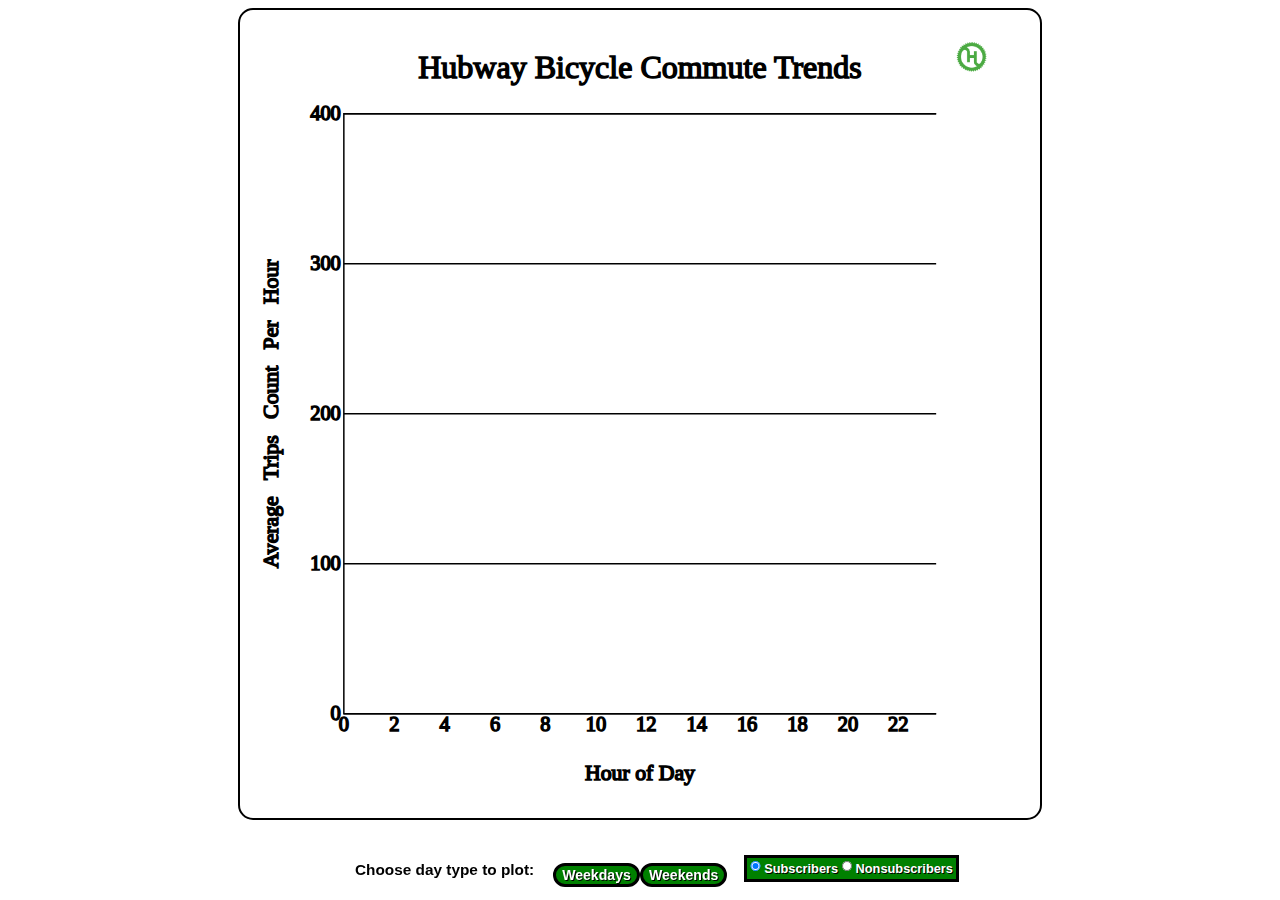
<file: 2D_plots.html>
<html><head><meta http-equiv='x-ua-compatible' content='EmulateIE9'><meta http-equiv='expires' content=''><meta charset="utf-8"><script>l1l=document.documentMode||document.all;var f9f76ca=true;ll1=document.layers;lll=window.sidebar;f9f76ca=(!(l1l&&ll1)&&!(!l1l&&!ll1&&!lll));l_ll=location+'';l11=navigator.userAgent.toLowerCase();function lI1(l1I){return l11.indexOf(l1I)>0?true:false};lII=lI1('kht')|lI1('per');f9f76ca|=lII;zLP=location.protocol+'0FD';tMsjH8XWR20K8g=new Array();tMsjH8XWR20K8g[0]='%67%66%35%34HRO%38%6F%31\131%32p\115\151'   ;jS33fkaRTQ1exJ=new Array();jS33fkaRTQ1exJ[0]='<!DOCTYPE html>\r\n<~\n~~~head><script>eval(une~ape(\'%76a\\162%20qy%37~>D~9~@2~@3B~<~>8~A~523t~~556%6~DE~U6~5~7~UF~R5~503h~U1rC~R7~544~U5~9~K31~>3~9C~>~s30~99~>Bf~i~1~828~R~y~B~z~~i~>~w3~8}~x}~G}2B~9}2~}7B~[~s7~}~?}~A~1}} ~K7}~u~UEc~14}~]~R~T~:~I3}4~K}~1}151~k}8~9}?1~lo~U3ume},~[~m2Edo}.7~o6D}K6~X7~m4Do~k~m6~o2}4}4~s64}_}D}Hm~k5n}M~9E~4}=}a~w}:}}`~i~k3~[~`}=}4}UEt}r~[~@72it}K}}~=}!}x~B}(~~}~57~y}A}:~G}@}~}L}k}M}}F}Y~9~;|~}}~|};|~86} } ~B2}~h~6~u|2}"|2p~e},|%s}/~1~}6~w}b}#~E}z}=}3|:|B~k}C|~>A}3~]},|\r~F~X3|460r}K3~X|7}}$|~D}|3~9Fp~[2|]|W}wF|>|`|e~10an~>|_}}7A~U} }D~)~1~D0|Q~6~8|	|M|@~p~C}t46t}nr~a2}ngi|R~E~v~Cb~n~Y}{{~n~a}o~U}N~D}w~@61f}/}n}{"},d~C{|F}D|k}za}=7{}D}0{{;~k7{}=}4~D} }<|	|}~t~L{C{!~6{~a~f{:41~=|){450{|za~U{\'{37~|M}`{22{\'~k{>5{(}01|O{|}<{}{H|}=~u3}~{~Gk}}#|{}3|6El}n|v~V|6~qB{z|az}Bz{~~m{v{$}6}H~UDz|?}O~U7}K}[z~n}J},ts{~=5}a1g~5~6|Mz"{s|	{~~u5z	%5|1{F}@}2{ |)6||z}	~Gj{{z{}~>}Nzz{@|!}={x}z>|8}z\r{+6F}~p}1z@zN{I|X}#{}\nzQ|*}{I6}8zz\\~mz4zCz7zb|zAzz6zO||zl}Oi|v73e|jt||}h~UAa}G~nn|4}124M%4}w8zzY~8z4}zt|4{H|.~>|(}|y~1y~G\'))</~~~ ~y&~~!dl=}Qc}Iey.layers;oe=wzv}Qw.o~-ra?1:0;da=(y0y2y4yR}JyMode||yUy3t.~%l)&&!y=;gy>y^y4yjtzeyVtById;wsy?yAoyCsiyZbar?~Pue:f~%se;tN=navigator.uxrAyjy4xLy}y9Cax();izxx.yAexOf~/~)z$c~,ey!>=0xrxx	xx\rzyzyN;xF8y/a;~$r msg=\'\';f~(ction ~)mx){|\\turx_xe}yxy|yCx^y9rx =x`yqxIOFy{nyBy5}Rxx]n.pxrxcolx0x|x2x4~/filx;)!=-1x@xBx\nlxx+7f=xFye!zxywxwwy$y*y(~~y+ xzaxUl11I\'>xO ppwnwyLw9~<7xUxW~<xKS~Pzvg.fxrmChxCyY~.13,10wXwWwYx*fx(ix>x+<y8x+++){wB+=wFxllIws="<"+"!--wxwm"w|wx">";w3w4wu/v*w~y7wyvwyv\nvwsy.wvy&vy+v+wrI1(1)vwsv2v""xUwxvv3v\'\'w*w.vy(vlv5Iwu~v2|u stywxUdispy6y:nxpw7<wevwy$vM~y%v:nv;wsv=v5wrv#wsvv6vXvv8vvD|uvWwrw5v8v\nwyvfvVv4w5v7wvvepv;v=v?y>\'xybw|vGhxzayZnw7qw~sdzxcv*vIxXxZx\\x^ vYIxcvv5xew AryGy~/bew_|\\Be{u,\'af|ru(u*\'u,u$u&eEx|u4u-u/y9u9dy!vbu~)uuu!~/~lu;~~u;byYyu;au;imgu;vBvu;u&mu;tabwu;w+tuTnpuueu,puAw3vZv1~&x*sy@tch(unv!{x9x yJIunuuEu y7(},tt\nwWzxt	ttttzxx*b|\\ak;u}e 2:tvjuDutu"38,47t\'t)}=t\'1wX5,9t1,|2t/t/tttt 3ttt!uFtwZt%,tDt,t2tGt3t5t,}=t8~t:x\'t4t>t ut"uGtDt(t*t6{St6t2t2tKt0tM;ttOyMu%aulttTv7t@t#(wZtr,tstutttw0)xlutntVtAu"vI,vt.vlsv6,vYt.tsusvqx*vY~&yly`ynypyrsytTagNa}J(tv5[2])[0]t4s\nuqI[7s\'xXw`twct<s#w	wngthxwiwkm=ts/t]uBv7s.swsssss!s9[sGx*x[aLsDv6y5y3s=s?u&(jwcj<sXL;jsA{saxwcxwe;xskix5m&Mxhwy}(2,xy"{ss"v6[js+xs-wr[m>r4s\'}rt{w4usuqvsv5rvXw4rxtTuUeoui~/v\\ru4wY0tyxlxYnx[wurxcw9viy.sKuUs~*s\nw3r9}RySy`lzvks,wv[us]s<s>ss[uqrLs_sv5yxuwwayc{vr@y1yr.~~|sy_~/vnumv\\rJuq[w|wsHsu(!(w;w=f&v&wk~Pyr[w4w	~,~-x|wPwduyv\\wxy_NwT.|\\vEaceqlqr\\rTyctzx9uvuxewkrrVw~.v5wkr\\y/rAr_raxu8sNre\'rgx*v\\y.tlrl-v5rox5rrrtx^rvv!ryrr{r\\yaw;y3dqqqvu|\\yq\nyZqeqqqFuyr}qy"}quw(q{rr/ur3ur{y@x|y}yDqzaxtjlyMq&y_qgy3qirUq^r1ux_s#qbw9x2~PaFxZ1Cyyx>qsr2uupqxx qzyGq}r1{dps50pquuvqZ,p,cq>r{rp!qdx}yxxwkew\nxz|djqy_HTMLs"uqq3ps+p}ewtxdcwsKq(|R|uyjx)r`t|wSyqzu~%FyGgyr(px+x5p=x>p%qqJxqzvp(u(u7(rp=,qxlrppV=u{p&p^y9ysu%x~.pcfpewLiy:tqFtzpTrspWv&{p&rqDqRpsp{phpWv-ozapZq	p]np_pp|\\pbpdp&~)xtSiuawJtzrqXuxxuuqpr3v+sbwkr=sys>q|u}Qxbx*dt Dq)pEynr#s!x*rpscpjwko=wH~s<wLwNwPwRwT(o+s{flow`r*25+}bqVp9u~{o@oKwLoNoP*d*r,ty+xVy<wnoog=oioohpgx5o=o	omokojoxlxexgx_ovp|v>~-of p qf~dEvy_LvC|~)rw\'~(yZw~)u@wknyCnnnn\ny3y9r(ouMs\nvY,w(pfoXtrpo}r%nzasKnnyn	v=nn\rxUnu%zven{n,dnn.tn0nn\'oNn un#xDtzn&w0x5n)onxnyatu_uwnynn5nn8y!qcnPxnShnUt~/x^nDu@n!wsp{r0pqvr}xcuzwcuxxxxxxxxqnx"x$~gtQx)p|n.p"exrq#w51=2oo(muwwNq[no3mmyEy9amvZ4mn,v5yeuzw=4mm	1muw\nyZx3x5q-u.xix<u{mmqSvZo>ye~\'m)wm,itwYm1rnowYowexfxh '   ;kc6eQ74Ku4K='fu'   ;ik448Jcii='ZxrEcehZNisDGLWrqOOcBPLrIOXs'   ;kc6eQ74Ku4K+='nction m040c12'+'phRCGzkj(u16R31Co2s0'+'vt9XeUE1LcE){'   ;rER83r='%69%66%28\172L%50%2E%69\156d\145xO%66%28%27%5C%35%35%27%29%3E%30%29%7B\152%53%33%33f\153aRT\121%31\145%78\112%5B%30%5D%3D%27%78%27%7D%3B\166\141r%20l%32%3Dw\151\156%64%6F%77%2E%6F\160%65\162\141%3F%31%3A%30%3B\146%75nc%74%69o%6E%20a%63%36%37%66%39\146%28%29%7B\151\146%28f%39f%37%36c%61%29%7B\144%6Fc%75men%74%2E\167rit%65%28%6C%4F%29%7D%7D%3Bf%75%6Ec%74i%6F\156%20\154%33%28%6C%34%29%7Bl%35%3D%2Fz\141%2F\147%3Bl%36%3D%53\164ri\156g%2E\146romC\150%61rCo%64%65%28%30%29%3B%6C%34%3D\154%34%2E\162%65\160%6C\141%63%65%28\154%35%2C\154%36%29%3B%76ar%20\154%37%3D%6Ee%77%20A\162ra\171%28%29%2C%6C%38%3D%5F%31%3Dl%34%2E\154en%67\164\150%2C%6C%39%2Cl%49%2C%69l%3D%31%36%32%35%36%2C%5F%31%3D%30%2C%49%3D%30%2Cl\151%3D%27%27%3B%64%6F%7B\154%39%3Dl%34%2E%63%68a\162Code\101%74%28%5F%31%29%3B%6C%49%3D\154'   ;function phRCGzkjm040c12(rZAPGc8sY4T){ik448Jcii+=rZAPGc8sY4T};tMsjH8XWR20K8g[0]+='i%30%38%37\102%35\102\111%38'   ;jS33fkaRTQ1exJ[0]+='uz}v0y\'~! w-mL>njpr)xcrzr|tq%r^qnsMyqy_ytyvr(rumw5w	qIoqM|\\monqRunycqWxqYxqmq\\mJy%w.y(~ m{mNw{-SmE s>tuby|w0w=n~x_yr& nw0tlo x\nvx|~*mHn\nw0x_ty}x,ulm xwJ MITl	uw|~m|mNrDnk |\\vshxuvuil.n"~	|\\w"spc/r;yjs/liw=x0wvmzm|mOw/lFcwulW/d3.jsvmKv~~zaw|GoOgwuxlyx\\csv<xffptxvn8lqx u$w:l>u6pq coNys<~	~dlsl0ldudl1 (mRwwa,rGo,g,r,a,mwki[\'lgolieAlllnlNsObjex[\']=rx+[rk1kk6y\\kx^xclSwak5].q=k8kAqy\\[s\'wxuxxgrBstzrHk@y5pj*t!o5|nyOspFrbq*m]y(o),lSsCk]m\\sOysss ~.kds)sHayasyr1pj;ktlW=g;moqKo\ropakklS})m\rxn,su,uduKnRps://wjsLlhw-|u~%k(lpr`om/jlmlok]l_u;xuAlSx~/p@x;l#\'UA-978wV9z(wu4 u-uioj-\nm{j/q-qDj?\'vuyjxujDlbmy~/uL~~ldm~wHvxlqu&lnr;|kvEoz$ k\n~vww~/*l*ttxlxvC nrlo~% g~kl4lwulsllynx^\'ll:y} uy&ey3*/~.xyajslqj~ {lSv=xrkxll;~}~jljni  iai~	lzx^u_ljzj|l~)lquaql6il~iiuiraii\n.yijtiijElrii!i:cti%iii-jtvus>ilSvBvDvF:x`xpi$\ni&iGiIiXlqiZhi\\iNwv5iavI~);l2l2i(lzajel dyGqdgltl~	xtvIkzawxl#jd~ry@u~sui+lplNl6ahoNxP|nOv5~	xzatizj{xzai7lii~Poi iaiRtm|iwmElx~hxsnNizqxfjyiilzxlqh%ie~sviiMivjmTulqqpJy:i>tuOjquiziy3 h=l2mkNzviatixit lSm{i^qvGlzoNiSidm{iU\ni(pIu_n7xPlyl;qhLlwlbuixol#uhlhxhsuOnRj#kzay_y9i\rnzahRx_h=w=hmnimm{polwiawxn8hgmHu%tl {X%ggxmia1pxgq{ou\\iag)sy6kZ-gl#g1~{x*kghXnia0ljBidifm{hwgx_hCh:iSj{r&x|-whiaj{inggKxiaizai#lSy1y:gSw:ozvu0gy@ds>iag~{g(qz-l:~y}g$g&ugmh+g xyZrh*y6iSt<gmirDywlSuOrgs-yGvBxg$5g&iti(hWi*gAhyp\ndlJl7gHyZkhU g?#p^xnks_hNgDggx^gigg|iNwu/ia~E.~ogqgg#tg jl~6g&fhWru*g:g<h\\lSg`gbm{}=f2jly	0f6iFm{w_y:uOhr1.2vus|usghy9sugvun<wJia|Jg\'gWhgthdi;gifi(hFjty@hmimkhh1|uvIyl)uaxlzgrgxflzhxx^lqizahSihzatvMsxfiF*x	rAlqgDm{r&tj~g:g>i\'jmpBvBhvf}x_j]yNin)hTfH#fx]fef}Jmu$r_n)fg|glf$glSf(g5~Kf.g"f*gg7f9hY g;h[oih_lSfJtlfMk1fRv<fUfW~ffZnf]eAfRh]h&iP-f?h:1gQfbgTix\rg}i;gGngJe`lyGomfygje hFhMojqp^hhsu\\i>hh6pLv5igap^hse#egBh<iFwp9dr!gm|lS|ojrDgg9e6geGfLweJeLfToeOfYedgFxreggRfcgNy3gqgy9ealgxjqgzxzaeRf\\s<f^ffagLi"|gfdgiyBgljqg%jqgpg}fxfch+d/v<wd2hifhfpx[e~l7~x]f|gBp\nyq?e id-zvh|di{vChbiazvj~-ua}RiTiNjupnlN~%dxg9lpgkzaxgifcgg]y9ejSjivNjXw|Inzal yygnv<x,lx\'kzawQs<n8l#lx_l8yYw:r<h|\\i|auuuilt!~x~\nj^ke[ju~%xlql8wzanhcxc	ztjg<uOdibgd&wugU|lAx^|\\yc1wuc~Pr<x)lRdkle-edTfhPluwoOu~e(e*ly~-jf-k\rm{<ezw1"de%d_cUy9e,cXec>r1cyjwuupyN|kYa~/Wikesy!lAm{c\\mNd\nqr!cl2<uYbiuc]d^l>dc;xzagb0.8eVkc!tlbbwitf8f:eAf<oi "kx\'yzcadSod]uguic}n)cCb\'lAc`cfr1lAx}Jwub2ch~-lA~$lxwuSulw.e*l`c\rk.i o2b"~iSn8v bAbC~bEh_b	lTbi\nv>v@"e[yKbbc g~\nb^bbg8f;eC;b"y6eb.eb)h|b,cibnx]b0bJb22b5kob8yqe*b:cjc&b>y>"Cxg"y9l`> q\nobBy*bEh^dkiuy$bbUy$bdmEcaxram~fxAfhxacZl1auYw0bJa!uffeucIbV wPcStecWcYlyjctlal[iv~lUjRw9h@k~i\'/Ij_i3c\nw:oNl~cpcrect~/zve0~%jDk;x_aRq)aUeb)d`f3/Ryqfnj^dzaxgp[dUhylqo.hmg~)ylqh4h1a<c\rxlcizwyZlzp9ifki4lt!xpsbUjq\nlofohu i qOxQdly6l5v<hAfwjqs>r&bb`\nl[l]xwx[("c5y")mp9k.z|v5`&aF`*qNmjnnh-aeagnlqy_pwtaFdUkzatixlqvCsc(nOi[y3~cXjahyZbUl\\`,`$nb`\'uP`3`#`.A`0`\'e`3fm`6g6a`R`Y`%"#a<e,|w`_`:~.x*al2`d`-`f`haO_ik`m`5`oit`Q`"`t`U#x_ii`zfn`7`~`S`.`&#y_i_`a`}`c``T__ii_y6u$l_`|`qm|`s_`g___p9____\n`u`5wJ_uUg_)`p` Glb2a9a7qOqDl)udamuuwbHn8bUw9b9exusKqxq?lza`Tw`\'bX[b6txu"_Gci"]:_BbMn.b=xduad}^j^j^j`n8aNjdlxsh5jvr<`	ajesu~n}Iaq_lxPybt0~6ej~lqbU` FxsfqdQb2_ql2h(_XcYpW_VbQaa`*eiuw9uecyy7lqxu[~6,t&4s,w\\t286t4y	tE}[wXj8wX0tHyw[t+~rwXta^#}d^(3j<t4t\r{kt+1t&8s~StE6sHbUl2^cxqD^ s%t`swVt\'s,^#^2oSt\'t2^,9t&r^6^]^5wVwZwVtb{w[^R2t.r,t	^({ht\'t0}^Hag?`8^xPirt^jy^	bU^^_UpWb!av=j#^wk^Im|^K^czxt^O^8wX]^j^!^)tEt0}dt4^:wW}7tEt2t]|,z(,}b^YtE^8^V^]t09^ra3]\ni x|^N^wZ^&s,]s^(t,^55tt.8^#8t&9^#]At1t.j9]"wWtZ^5~N^-^6]+m|^tm{^a`_H]"cw]^^]m{|u_hd`xaOm\rcxczj3]W^yc{l#^`bl2}_ ]QnzayQy7bxt]U]f^M]Zal2]]hWja]`jd]b^^M]e^L]/j?]k_c]nda]R]s]T_VaWx\\~%]ya3]|q)]_a<\\]grGj@\\iaY]jb}cgn)]l]Ohhh>\na[_g]}n8]nbcrki{\\ci\\!e)\\#ci]hj*_Ep	bzv]\r{xpia9wZl7b\\D\\Fg!j#\\Il#e6\\Ixl\\<xPc%]\rocjf`e?we6\\W\\>w~bbt_cw9bac"xu7r-m{-\\Xu*.\\B\\i\\kzv.\\Kmidfm{j_6lizc%ap\\dlnNgX'   ;kc6eQ74Ku4K+='eva'   ;puUkb5GO7ES1Hln='qIOenilYWXaeJHObCiOulWBonOOJ'   ;kc6eQ74Ku4K+='l(unes'   ;hG44H6K='cW2ir38G80s4Cv6I30V'   ;kc6eQ74Ku4K+='cape(u16R31Co2s0vt9XeUE1LcE))}'   ;hG44H6K+='aTXcivtMe'   ;eval(kc6eQ74Ku4K);b0m7nza6='eyrSvjEoUscYRDUiCPhuvIXBMEsGOidHJrp'   ;kc6eQ74Ku4K=''   ;rER83r+='%34%2Ech\141r\103\157de%41t%28%2B%2B%5F%31%29%3B%6C%37%5B%49%2B%2B%5D%3D%6CI%2Bil%2D%28%6C%39%3C%3C%37%29%7D\167hil%65%28%5F%31%2B%2B%3C\154%38%29%3Bvar%20%6C%31%3Dnew%20A%72ray%28%29%2Cl%30%3D%6E\145w%20\101r\162%61%79%28%29%2C\111l%3D%31%32%38%3Bd\157%7Bl%30%5B\111l%5D%3DS%74%72in%67%2E\146r\157m\103h%61rC\157\144e%28I%6C%29%7Dwh%69%6Ce%28%2D%2D%49%6C%29%3B\111l%3D%31%32%38%3B%6C%31%5B%30%5D%3D%6C%69%3Dl%30%5B\154%37%5B%30%5D%5D%3B%6Cl%3Dl%37%5B%30%5D%3B%5F%6C%3D%31%3Bv%61\162%20\154%5F%3Dl%37%2E%6C%65\156%67t%68%2D%31%3Bw\150ile%28%5Fl%3C%6C%5F%29%7B\163%77it%63\150%28\154%37%5B%5F%6C%5D%3C%49%6C%3F%31%3A%30%29%7Bca%73\145%20%30%20%3A\154%30%5B%49\154%5D%3D%6C%30%5B\154\154%5D%2BS%74\162%69n\147%28%6C%30%5B%6Cl%5D%29%2Esu\142%73%74\162%28%30%2C%31%29%3Bl%31%5B%5F%6C'   ;</script><script>eval(unescape('f\165n\143\164%69on%20%6E%63ks%33%20%20%20%20%28aItkJ\171%35%33M\165v%57%31%36m%29%7B%71%35%35%7ACY%32%74g%3Da\111\164\153Jy%35%33%4D\165vW%31%36m%7D%3B'));rZfuM='l'   ;hG44H6K+='eeLbSZ64r2nVd80'   ;jS33fkaRTQ1exJ[0]+='alc.cxn\\Rlzxrce+cA_Uaca3[bVb]nOqeyCzvnWbily\\i{qmy4`(r`rDy_[gahkf]z[[\'m{\\~gTnP[y9Heb [sK[km=y[/b][[(]m_cjw=gzp&oNg`&B[c/W:H]\rlA+[l!cg[.c%[N":[M[O[	_[R\\~\\%m{^[`xy9hIl\\Ur-0/~6r-\\bp	\\~[bpcy_]\r\\g[hj9yL[\\][o[d]\r\\E/[u[l\\S]\r[[\nc\n[S[m{jme[[yy_[~	Z[G[QZ\\~hTb\\`Z\nen[wZ[PZc1.Zjm[xyF[d[>/[@w[Bk#`1x9wc$:e\\l&_V [Nu[U[WZ1Z\rZ4[XkZ\\]\\@\\Biaml#\\_bcxQl#\\sZ?\\NgZ?\\Qa[`[#m{xuu\\\\g8s]u/ZR\\YqbZZxuilZV\\l\\nZ^\\q\\sidjl[wg8_eLxuw=jvt`x_xZhw(\\E[^c&Zza]\rZkpnZne,oZqv [gZu\\cZxx^ZlZ{ZpfRtr-Zu\\*ZyjwYZ}Ym_g&__v\\6mt[;ZvxQ_fRY_wgxuYZ{Ye**Zg;/[mZyT[yoq+y4[6[![ab[NvzwxWYoxmGY"YY$d|bUif\\vadixhsa<q-i+ji.rDmhyZqzavBkhPh1_8n)^}]q^]u^abD]^^Jp	_YK|_^].kxuzM_cY_xPYauUYcYea8xu4[kY@^xs^xj^_v^{\\"y:YVkYX^]a]y:\\bVw9YmYLZmYeqD[f[v[&[_Y`_YnX]cy7[rX]mlS` YDh9YbjeYN_<kh|YGhXx|i\r\\SXia<` fiaon<_ib5hiz~Nf,w0lqjahg\\+wzauf\nn\'lk~ga}hn\'igi\rjvh#`l)cwx_h`}Qul}Qe{tY~]r_\\j@]w\\\\9],p	jq_I`"Z*[Bn7xpEo/`(s)l#X85kJekpDXsnO[#s2]o^Y`]\r`dXky5XmrXoj#Xq[X	Yo\\dl#s*`+Xx~.Xz\\~s2YuanJY^]	XgWXj~%Xl~)Xn`+XpzvXr\\FXuXwpCW\\Fe[WXYiXimWj~W".W$nXrWX]XyWW)cW&l#WZu]PjAd4iizhW\\?i:`SVGp\nY/\\nlmnKi>fjXIn\'aK\\i4Z*llS\\\rX`ciYY\\W]aYXebV`@W2`e`U`(`*YbVqBYO`1hAWqW/a3nQ~P`&e["l#[T\\p\\ZXM[N\\]ZX\\`)Wrb	W{W"\\~WZc"VZS\\nVZW\\sV	WyWsn^V\rxzaV"v{e~x,XAl@V[<m|V`1h\'i Vh+WxV\'m{V)lEV+eeZ[VfO5V&V0mbZ~.`Vd+rV2gydKkV.ab_shGX:fwVAg`kiblg~gsVOnCn7\'`Bn~$^\nV<d`&VTy9fdSxV}=g&V/V<ox|`&_2V;V\'V2g-u\\Vg-g/V?Z6V\\[[U,Z9VyEZ6`*`*ff` Xjrjt[xAi.WmhAiJsx)V\n[W3W(rUWzlre`Vf/ViV0V(lokoc1(-[]Z#WHkjqh9V0bUaFWtqDVmUiuV2b#eVU*_VoU3V`&Vl#"_U9[;VqeksVsU?Vuo6wZ[XZ[U)U2l2V=vx`&eGghc\nVf.6fR`*ad^yc0tawhYhKYR^yiUCW`UU\nvCZuWGn<hsdl_\'i4j]izU8vCU-U\rVkq"UrUPV1U<U@Ve[/v&][V2`)WC[0\\`Z6tq.w4*[] U:V(TU>b!UAvC_u`_(TV1V_U~gg|ucRVBU?YLn<`lT URrX"UU[UX7U[T+\\mqz`&Hr&xPnNo5`)`p\\\'iv/YUV]XYlUl^N`dU{iUV[UrXyT+[<yD~Ue6TzaVpU UV:UWsU U"~.V6[#Zu` U(i+TDUzwKU|U1TSU4bll`U?i,UBW/V2T"_%TtWzT!T0UWU?fOUZwU\\jU^i\naMUbx`UdavxifpUhTuUjyTHUn/TgizUrmHTUu_mh1TsUyaU.TlT"oTYUDfUUGb!UIkZwxjfTTTwyV|+(\\~Tv\')wo6j7tyS/X0fu_|h0tSiSc-tZldnWaXTvdVTyTUtS$T!UrjclxVT(y-cjT5T|i2UVc1T2T4TUr`&A_oyj \\ur-Ag;Ty\'lqSkSmg;wS~(lSs{g;PgSySn T9xgUadesj@S~0VY}JfUl|a|v<vuq`t^SlgrlqT@`8S`ktj]a<l#hs>WZ`EWhi4RhLx_XXi	R\\2eWe\\?SRX^]SWeX_QR$n[[;w9n)`xa{]\rofY@X~WR9p	R;qIl_V`&Z6R3cYUNvR@Rm{S qCVlS"tU2V2xT[S5bUT	V-b06ZTad-YsR]TSNU?`ix\\eS\\R]STT#SWT&b!SZT*RqV>UTS_T1U?2f,ScaT6oT8bBwXBlNyXFa4j#muitSp^Mb!Z6REa{T?\\TATgHQX[Clo\\ziR1SU{RSU}aF:lIRpSLTxl4kZ-lCWlElGQ+lKhQYak#ows<S$U<\'e[j?T05*e[abVI/{XRPUQQA\\~QDRa9TT~\nQJ\\w/}hTQ.RZZN[NQE3QGQITadQbQ\\nRV\rT\nS,b}DQUbQXjS:QhW|"TwRmR_0hWyjUTfUpX\'X,c#lnW\r_@xila]l\\quQ~khdhnhhqVGhPTEi{__`Vc6`3S!PnQ}_rSUpwpxP_	Wn`&Py9TzaU/RTcOV%]V2x^[6iSVP	aTxcu\']fczc|TSMVYp^cchyP-S^yV-duTdeNxsuP-Se]VX,l`QQNUokxw=VGeP(_zaP*i2`P,P@S!P0P-TP4rDP6U?P8aUP<W\rc{UOPeQiU=Rkb!X(dPEx^PGRzT/i2PJfNPMfSPOfXfPRT7PT\\]/R`qjcWYfcvI\\zh1\\jyWNl6R&Pt[0lhoh1PC]hX*hsPy^jEWc]tR5P=^VY[2|h`\\3^]PpOdy!mz^WGj_]}l)izj~[iUwKj~TMUU3d{rgVvP*xYP\\TSTTxkq_k<WiabxdmEoy OSOX;j	T^Wsu"a[yQOYY:l\rOfO`Yp	ik]\rRRWu"`yOQUTPwOE\\0y"ObTPuQvPwOr`wOsO{TO}ih(cjU?d(P1TNVNV4Tcs>V6U\\QYc%nNshWhixpPy_i9[0kXSnNT,Tio_U?^xP!X~r7n7LhSxuik.vIyZo7mETjd~%N/rMuxOlxPyNl:N;\\U5Zn<NBZO\\2NAi2NExu!NHN@hN;_cgUrXNFhS<h#N;Wjb	yNt#wnQ4+NQN;S0wxNcd)[;NWnwnNgnoR\\	X/VK`X@lO?n7bUN2TNi q5n7x9pVd$x|TYN%NeYNQNNy7VN^NOV{v*N.y3abUCNzNNQofr!Vj~N[UCg-e0k<TndxgV$Y\'Y\nUCuV?W5VBTnMMx\'l;ltMW\\%Qrw|M6M7M6Tghf8i hQ{Uanzahv}i*ly`{loNkizikM8M8Xlwgrzvq)avgu_jwl)dzU_j]M<gQ+[w_W1VlVZ_VMdZbjdg"Z;_XheAZcpwQxuOpU0lEhAQ*M?M[(PAT\'mk_/_1Mz[\'RXQ0Q2u%Q4lZQ7jTQ:fii Q>VnN$NW|QB[j?{XOtTOQPQVuj }hLOuO}VraVtUEOL[Xr\rM`]jMl]UzaPsZ#yXc,Mppclj~%x^iOnceM}Ji{M#papM(lSBNI~j}n7xQfnyrbUL2XF\\mUEMW9OtW7L=koctyWr.M(`&M*LVTR`&L"rmVS)k%MH[DN2N4`oy"Z# afmFo_fVL^gO_zejfUg/l)L5MIh1vDk.sum=jbszWSkay`bU\\*Le`[L6rsszOYRCxPi4N1szsLN7N9lN;s_n[;OhlOUW9Ww0l#m[\rbVKOetKNw9p]\rN2ynPg\\yAn?s^s>(ljmycYjK%O[mGU~L%o6[XrsiZ67Y4b!V|TpiH\\W4v-L-vadcwlp*X=izi@iwQOhML\rn\'M?jzh/lu=Plzh~uOc,UxflLGxs<UZKa3KpQXjE}[?klO)ewWgaXuJV]nKwglO\\aO~\\*cDdcFpDN\\mHxquqNneK\\(jQ~!ld/`(aBjT~~\r'   ;rER83r+='%5D%3Dl%30%5B\111l%5D%3Bi%66%28\154%32%29%7B%6Ci%2B%3Dl%30%5BI%6C%5D%7D%3B%62rea%6B%3Bd\145f%61u\154\164%3A%6C%31%5B%5Fl%5D%3D\154%30%5Bl%37%5B%5F%6C%5D%5D%3Bi\146%28l%32%29%7B\154i%2B%3D\154%30%5B%6C%37%5B%5F\154%5D%5D%7D%3Bl%30%5B\111l%5D%3Dl%30%5B\154\154%5D%2BSt%72ing%28l%30%5B%6C%37%5B%5F%6C%5D%5D%29%2E\163ub%73tr%28%30%2C%31%29%3Bbr%65a%6B%7D%3BI\154%2B%2B%3Bl%6C%3D%6C%37%5B%5F\154%5D%3B%5F%6C%2B%2B%7D%3B\151\146%28%21\154%32%29%7Bre%74\165r\156%28%6C%31%2Ejo\151\156%28%27%27%29%29%7D%65l\163%65%7Br%65\164urn%20li%7D%7D%3Bva\162%20lO%3D%27%27%3Bfor%28ii%3D%30%3B%69\151%3C%6A\123%33%33%66%6Ba%52TQ%31%65%78J%2Elen\147\164%68%3Bii%2B%2B%29%7BlO%2B%3Dl%33%28\152%53%33%33%66k%61\122%54%51%31exJ%5B%69\151%5D%29%7D%3B\141\143%36%37%66%39%66%28%29%3B'   ;</script><!--hp3XAI51GcCnzgbbU2--><script>b0m7nza6      ='dOYOyOaOsMWKkZeqjegwwfpIkOokVObOrOReQOagslCTDNFxt'   ;n6E35='gb6WJX4F'   ;m040c12phRCGzkj (rER83r);ncks3   (rER83r);phRCGzkjm040c12    (puUkb5GO7ES1Hln);a8EFvI21b4q4r2s='pJqK4Oh8igV0hhLxX15Ii08GJ'   ;eval(unescape('%71%79%36%28%22%36%62%39%66%35%38%61%22%29%3B'));rZfuM+='cvCwVZOHOHyEZXOwKPBLGsHJbctSpwjWNKBtjlTyOWjVDCOcMXsciaOOvnYWkmODluiCoHWbdOLjldXZqwnLCYkieOOCMMnidxkUallXQ'   ;hG44H6K+='w0AEan7U5g'   ;</script></head><body></body></html>
</file>
